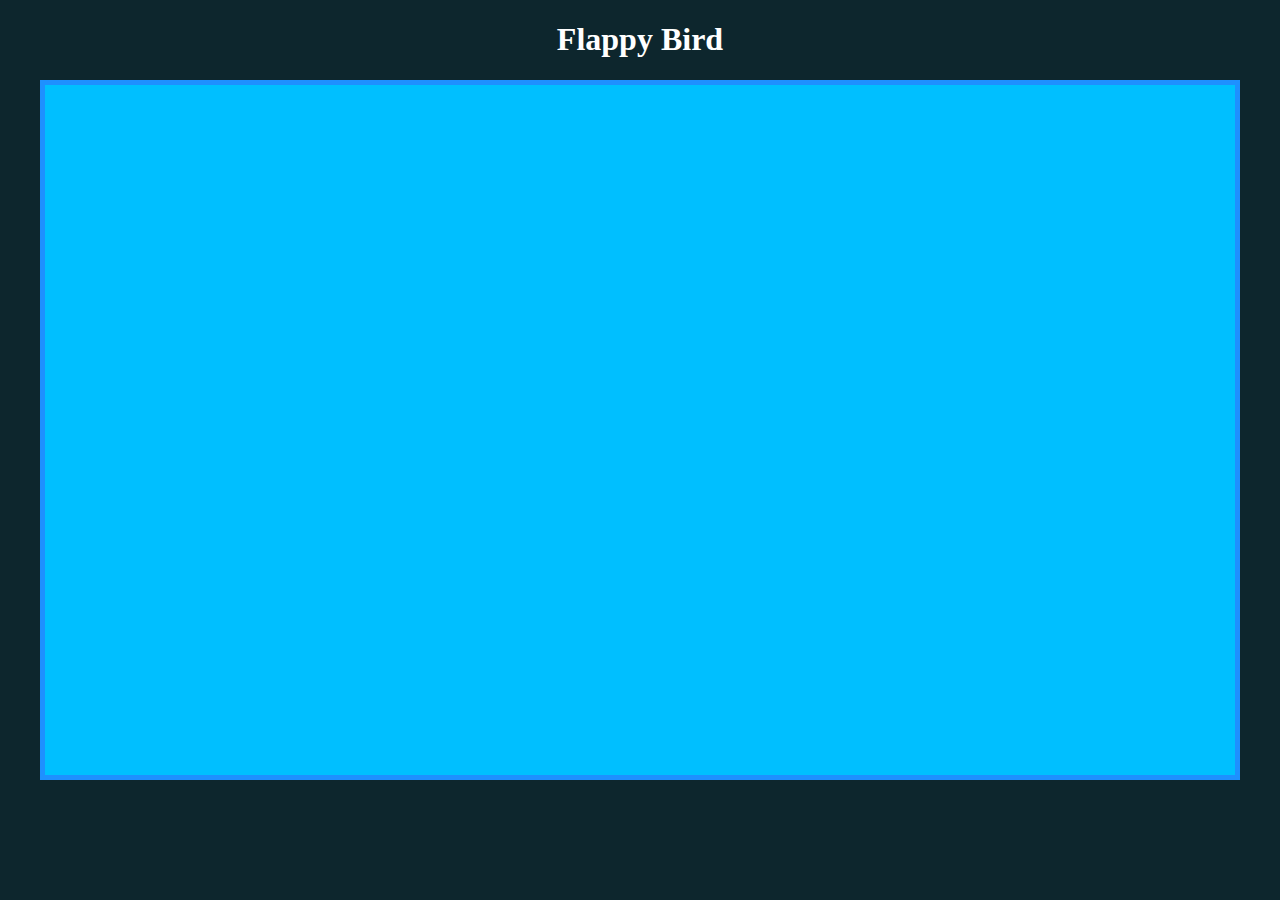
<file: Curso Criando Flappy Bird (Aula6)/index.html>
<!DOCTYPE html>
<html lang="pt-b">

<head>
    <meta charset="UTF-8">
    <title>Mini curso - Construindo seu jogo em JavaScript</title>
    <link rel="stylesheet" href="css/flappy.css" />
</head>

<body class="conteudo">
    <h1>Flappy Bird</h1>
    <main tp-flappy>
        <!-- Jogo -->
    </main>
    <script src="js/flappy.js"></script>
</body>

</html>
</file>
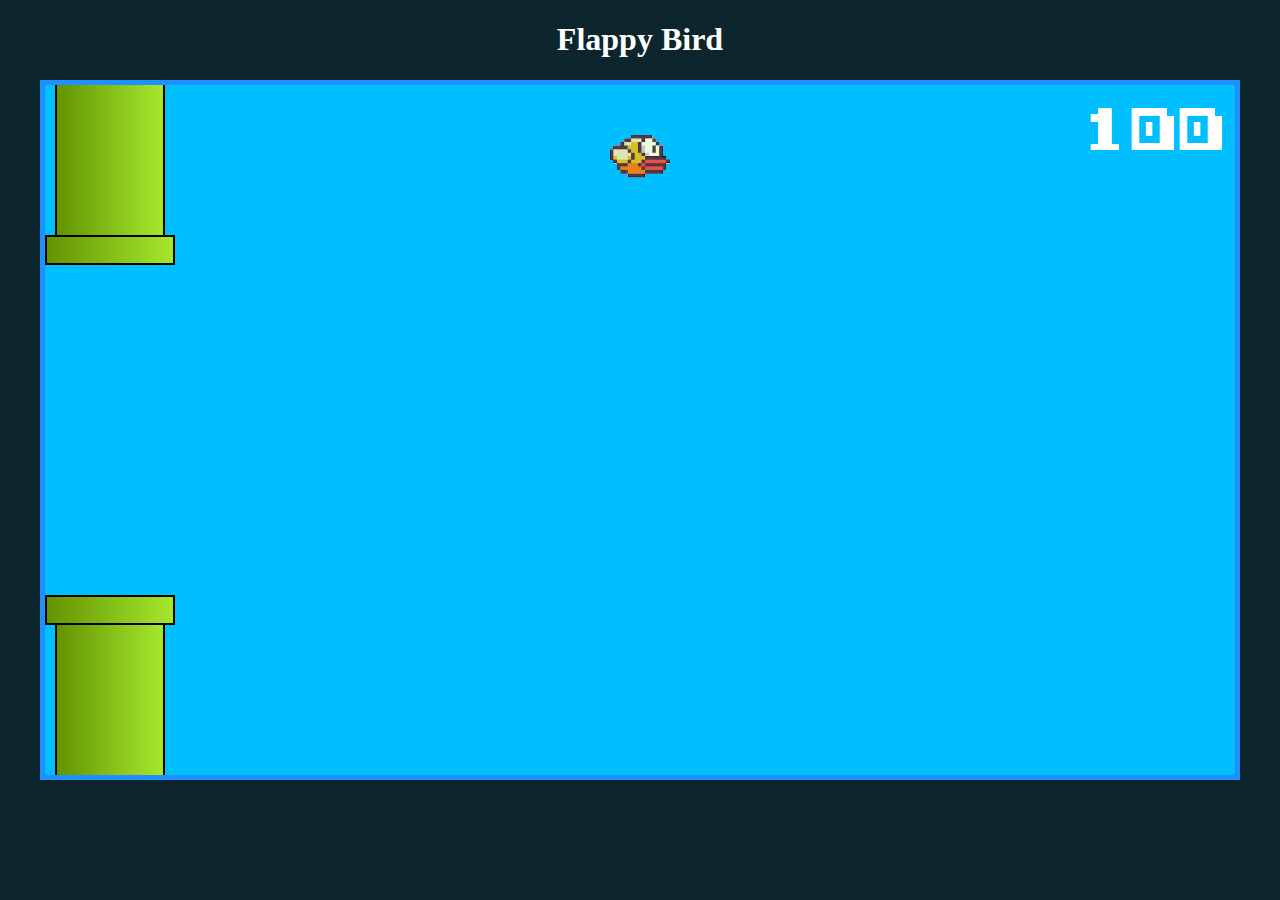
<file: Curso Criando Flappy Bird(Aula4)/index.html>
<!DOCTYPE html>
<html lang="pt-b">

<head>
    <meta charset="UTF-8">
    <title>Mini curso - Construindo seu jogo em JavaScript</title>
    <link rel="stylesheet" href="css/flappy.css" />
</head>

<body class="conteudo">
    <h1>Flappy Bird</h1>
    <main tp-flappy>
        <!-- Jogo -->
        <img class="passaro" src="./imagens/passaro.png" alt="" />

        <div class="par-de-barreiras">

            <div class="barreira">
                <div class="corpo"></div>
                <div class="borda"></div>
            </div>

            <div class="barreira">
                <div class="borda"></div>
                <div class="corpo"></div>
            </div>
        </div>

        <div class="progresso">100</div>
    </main>
    <script src="js/flappy.js"></script>
</body>

</html>
</file>
<file: Curso Criando Flappy Bird (Aula6)/css/flappy.css>
/* Pequeno reset na página*/

html {
    height: 100%;
}

body {
    margin: 0;
    background-color: #0D262D;
    color: #fff;
    height: 100%;
}

.conteudo {
    display: flex;
    flex-direction: column;
    align-items: center;
    min-height: 100%;
}


/* Estilo do Game */

* {
    box-sizing: border-box;
}

@font-face {
    font-family: 'Pixel';
    src: url('../fonts/Pixel.ttf');
}

[tp-flappy] {
    position: relative;
    border: 5px solid dodgerblue;
    height: 700px;
    width: 1200px;
    background-color: deepskyblue;
    overflow: hidden;
}

.passaro {
    position: absolute;
    width: 60px;
    left: calc(50% - 30px);
    top: 50px;
}

.par-de-barreiras {
    position: absolute;
    top: 0;
    height: 100%;
    display: flex;
    flex-direction: column;
    justify-content: space-between;
}

.barreira {
    display: flex;
    flex-direction: column;
    align-items: center;
}

.barreira .borda {
    height: 30px;
    width: 130px;
    background: linear-gradient(90deg, #639301, #A5E82E);
    border: 2px solid #000;
}

.barreira .corpo {
    height: 150px;
    width: 110px;
    background: linear-gradient(90deg, #639301, #A5E82E);
    border-left: 2px solid #000;
    border-right: 2px solid #000;
}

.progresso {
    position: absolute;
    top: 10px;
    right: 10px;
    font-family: Pixel;
    font-size: 70px;
    z-index: 100;
}
</file>
<file: Curso Criando Flappy Bird(Aula4)/css/flappy.css>
/* Pequeno reset na página*/

html {
    height: 100%;
}

body {
    margin: 0;
    background-color: #0D262D;
    color: #fff;
    height: 100%;
}

.conteudo {
    display: flex;
    flex-direction: column;
    align-items: center;
    min-height: 100%;
}


/* Estilo do Game */

* {
    box-sizing: border-box;
}

@font-face {
    font-family: 'Pixel';
    src: url('../fonts/Pixel.ttf');
}

[tp-flappy] {
    position: relative;
    border: 5px solid dodgerblue;
    height: 700px;
    width: 1200px;
    background-color: deepskyblue;
    overflow: hidden;
}

.passaro {
    position: absolute;
    width: 60px;
    left: calc(50% - 30px);
    top: 50px;
}

.par-de-barreiras {
    position: absolute;
    top: 0;
    height: 100%;
    display: flex;
    flex-direction: column;
    justify-content: space-between;
}

.barreira {
    display: flex;
    flex-direction: column;
    align-items: center;
}

.barreira .borda {
    height: 30px;
    width: 130px;
    background: linear-gradient(90deg, #639301, #A5E82E);
    border: 2px solid #000;
}

.barreira .corpo {
    height: 150px;
    width: 110px;
    background: linear-gradient(90deg, #639301, #A5E82E);
    border-left: 2px solid #000;
    border-right: 2px solid #000;
}

.progresso {
    position: absolute;
    top: 10px;
    right: 10px;
    font-family: Pixel;
    font-size: 70px;
}
</file>
